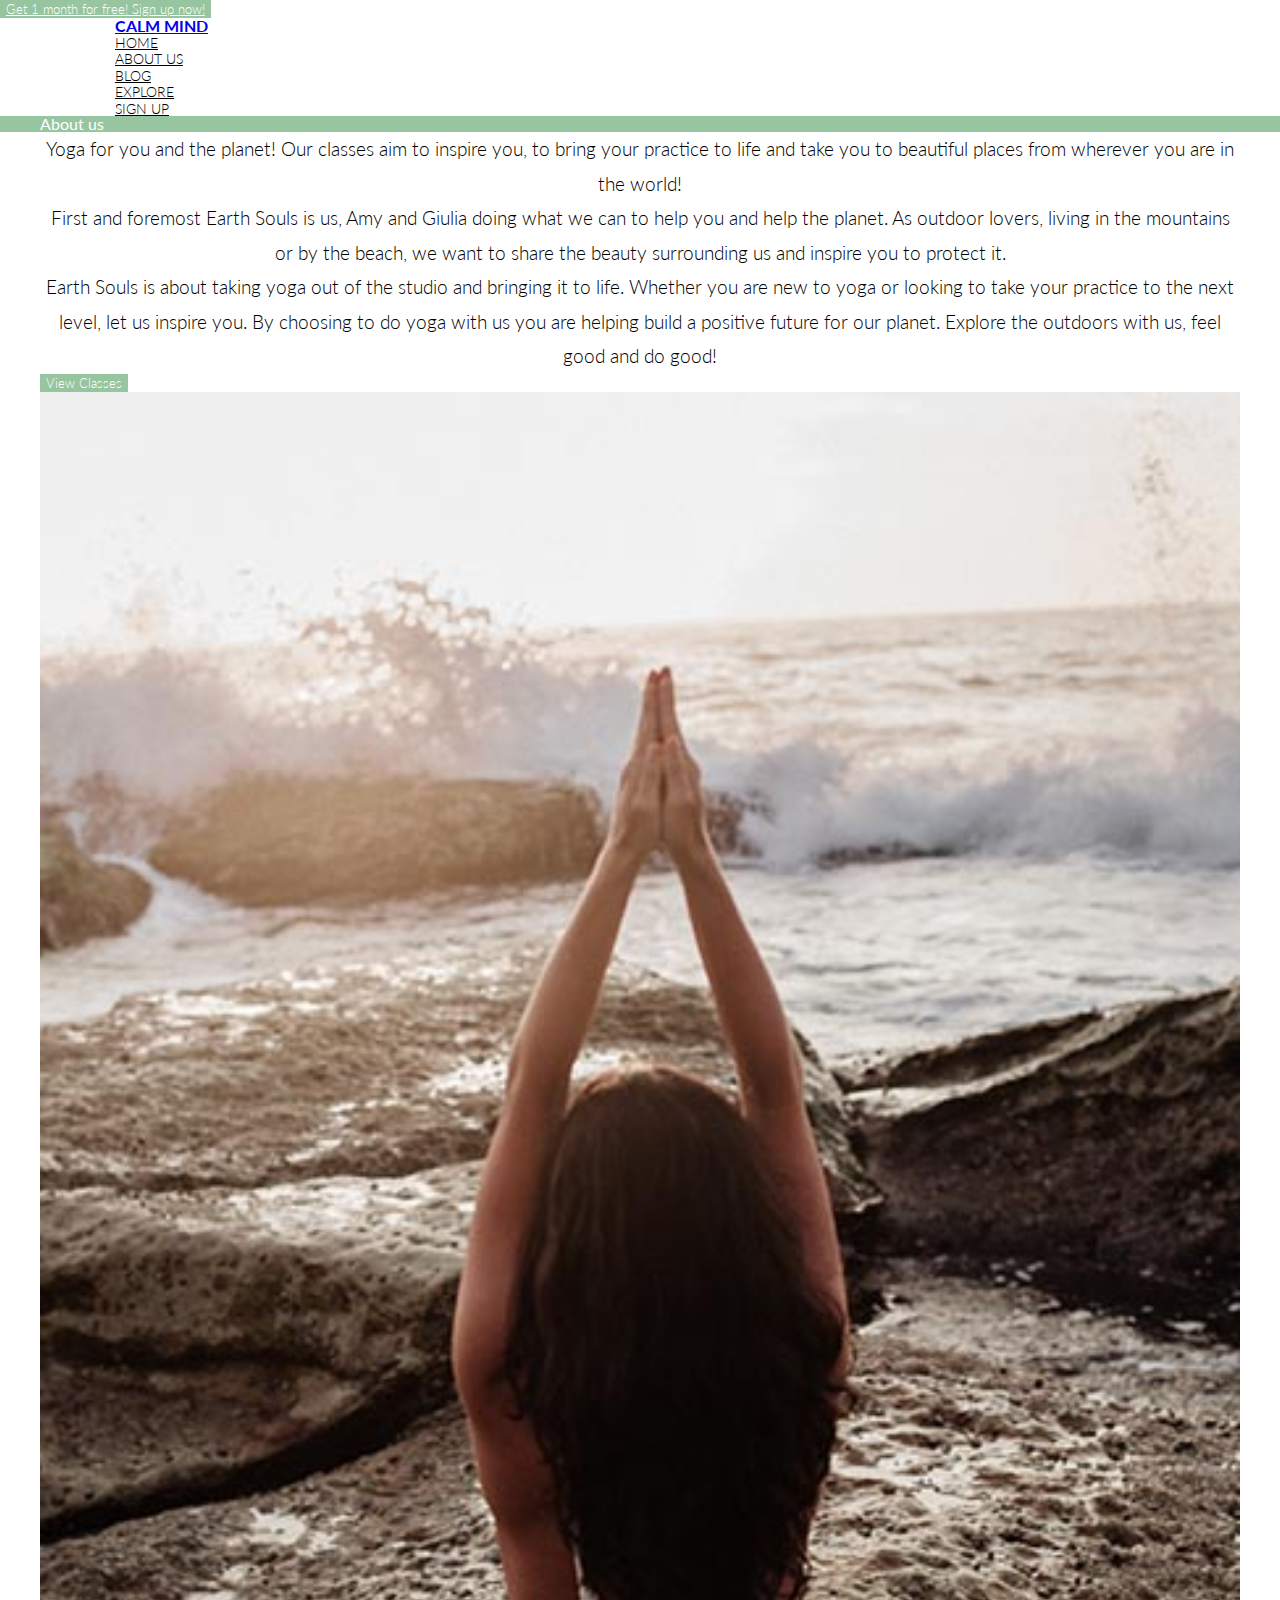
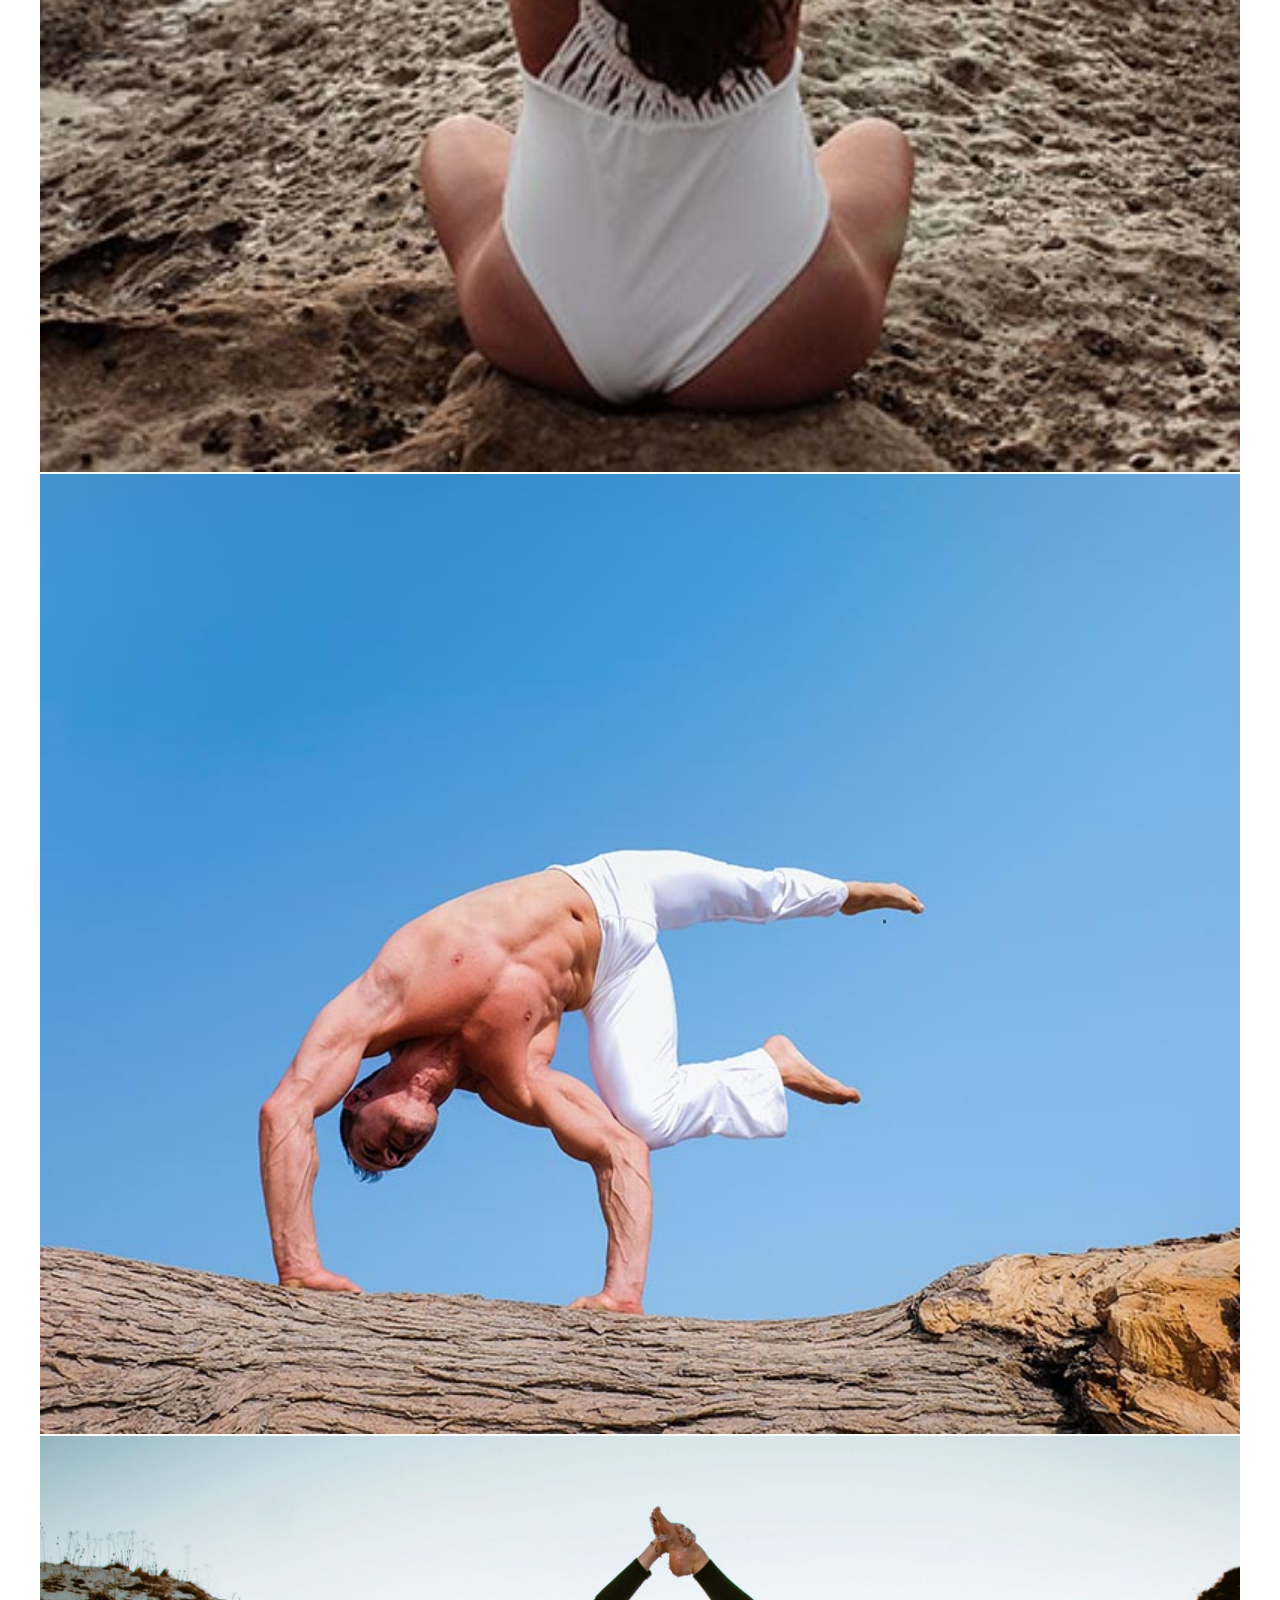
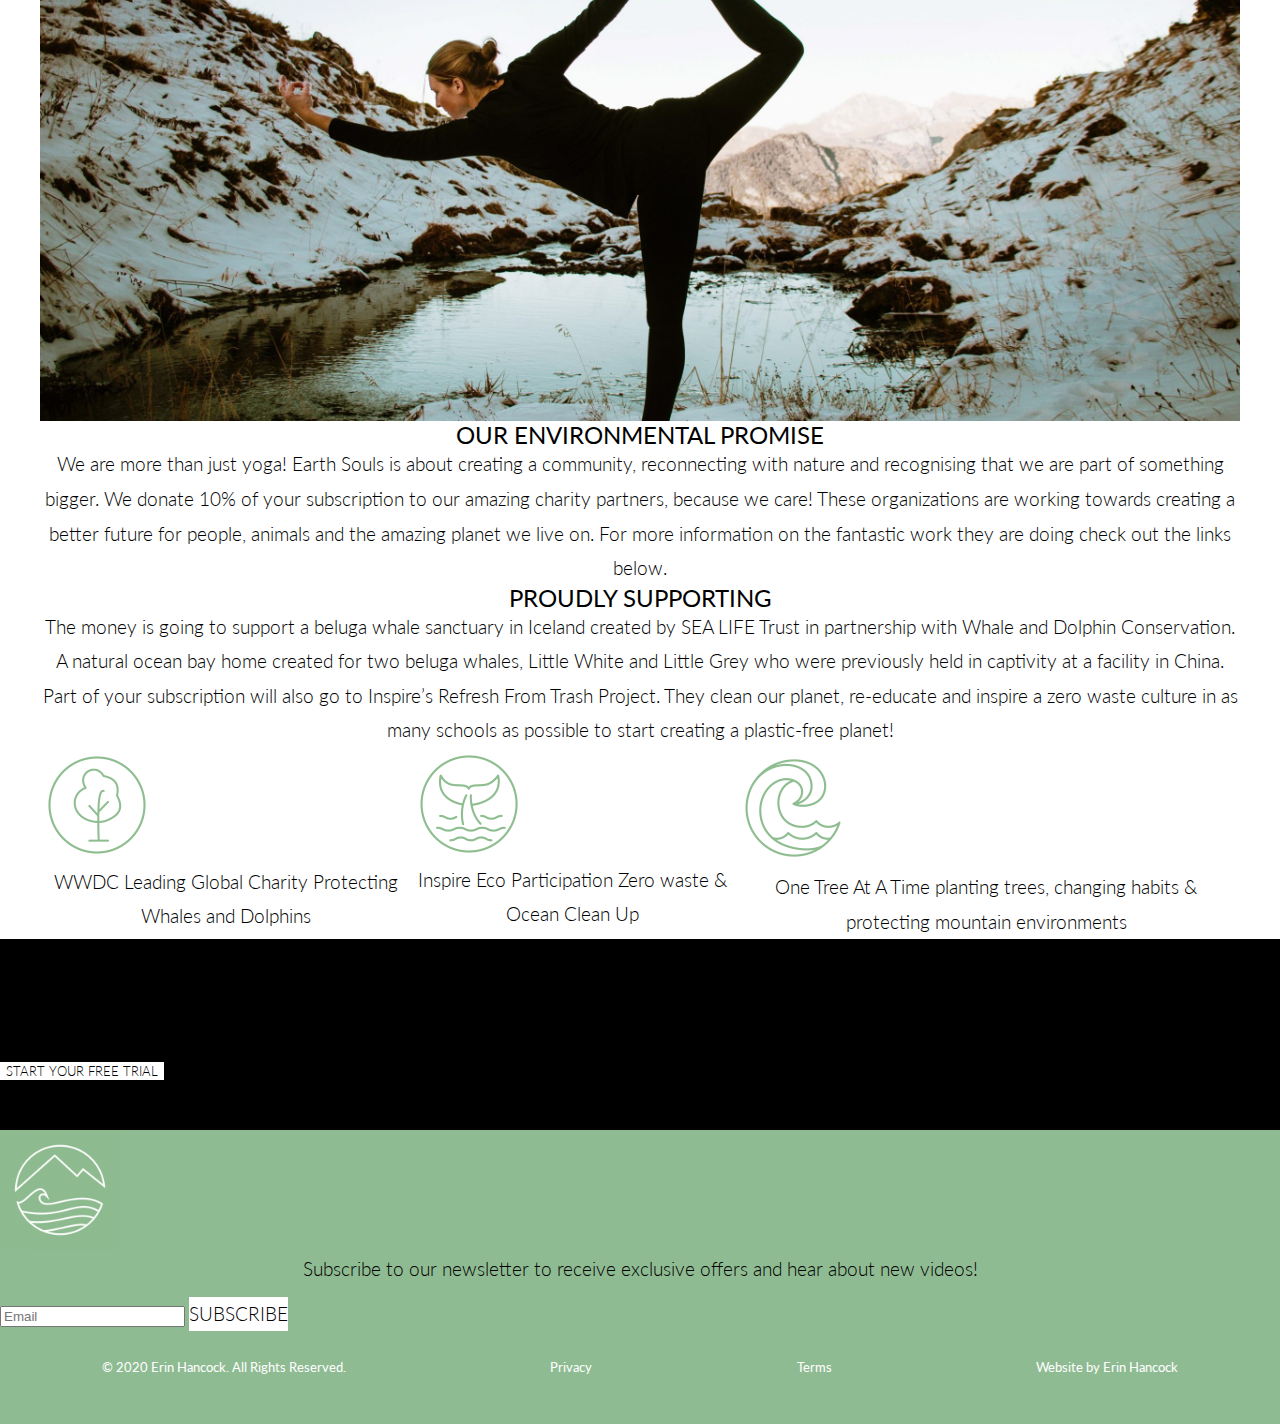
<file: aboutus.html>
<!doctype html>
<html lang="en">

<head>

    <!-- Required meta tags -->
    <meta charset="utf-8">
    <meta name="viewport" content="width=device-width, initial-scale=1, shrink-to-fit=no">

    <title>Calm Mind</title>

    <!-- Bootstrap CSS -->
    <link rel="stylesheet" href="https://cdn.jsdelivr.net/npm/bootstrap@4.5.3/dist/css/bootstrap.min.css"
        integrity="sha384-TX8t27EcRE3e/ihU7zmQxVncDAy5uIKz4rEkgIXeMed4M0jlfIDPvg6uqKI2xXr2" crossorigin="anonymous">
    <link rel="stylesheet" href="css/index.css">

    <!---Google Fonts -->
    <link rel="preconnect" href="https://fonts.gstatic.com">
    <link href="https://fonts.googleapis.com/css2?family=Lato:wght@300;400;700&display=swap" rel="stylesheet">


</head>

<!--- BODY --->

<body>
    <!--- Card --->
    <button type="button" class="btn btn-primary btn-lg btn-block" id="topBtn"><a href="contact.html">Get 1 month for
            free! Sign up now!</a></button>

    <!-- Navigation -->
    <nav class="navbar navbar-light bg-light">

        <div class="container" id="navItems">
            <a class="navbar-brand" href="#">CALM MIND</a>
            <ul class="nav justify-content-end">
                <li class="nav-item">
                    <a class="nav-link" href="index.html">HOME</a>
                </li>
                <li class="nav-item">
                    <a class="nav-link active" href="aboutus.html">ABOUT US</a>
                </li>
                <li class="nav-item">
                    <a class="nav-link" href="#">BLOG</a>
                </li>
                <li class="nav-item">
                    <a class="nav-link" href="#">EXPLORE</a>
                </li>
                <li class="nav-item">
                    <a class="nav-link" href="contact.html">SIGN UP</a>
                </li>
            </ul>
        </div>

    </nav>

    <!--- MAIN --->
    <main>

        <div class="jumbotron">
            <div class="container">
                <h3 class="display-3 text-uppercase">About us</h3>

            </div>
        </div>

        <div class="container">
            <div class="row">
                <div class="col">
                    <p class="text-left">
                        Yoga for you and the planet! Our classes aim to inspire you, to bring your practice to life and
                        take you to beautiful places from wherever you are in the world!
                        <br>
                        First and foremost Earth Souls is us, Amy and Giulia doing what we can to help you and help the
                        planet. As outdoor lovers, living in the mountains or by the beach, we want to share the beauty
                        surrounding us and inspire you to protect it.
                    </p>
                </div>
                <div class="col">
                    <p class="text-left">Earth Souls is about taking yoga out of the studio and bringing it to life.
                        Whether you are new to yoga or looking to take your practice to the next level, let us inspire
                        you. By choosing to do yoga with us you are helping build a positive future for our planet.
                        Explore the outdoors with us, feel good and do good! </p>
                    <button class="btn btn-primary my-4 px-5 rounded-0 text-uppercase" type="submit"><a>View
                            Classes</a></button>
                </div>
            </div>
            <div class="row">
                <div class="col-4">
                    <img src="images/aboutus2.jpg">
                </div>
                <div class="col-8">
                    <img src="images/yoga6-800.jpg">
                </div>
            </div>

            <div class="row">
                <div class="col-6">
                    <img class="my-2" src="/images/aboutus3.jpg">
                </div>
                <div class="col-6">
                    <h2 class="text-uppercase my-2">Our Environmental Promise</h2>
                    <p>We are more than just yoga! Earth Souls is about creating a community, reconnecting with nature
                        and recognising that we are part of something bigger. We donate 10% of your subscription to our
                        amazing charity partners, because we care! These organizations are working towards creating a
                        better future for people, animals and the amazing planet we live on. For more information on the
                        fantastic work they are doing check out the links below.</p>
                </div>
            </div>

            <h2 class="text-uppercase my-2">Proudly Supporting</h2>
            <p>
                The money is going to support a beluga whale sanctuary in Iceland created by SEA LIFE Trust in
                partnership with Whale and Dolphin Conservation. A natural ocean bay home created for two beluga whales,
                Little White and Little Grey who were previously held in captivity at a facility in China.
                <br>
                Part of your subscription will also go to Inspire’s Refresh From Trash Project. They clean our planet,
                re-educate and inspire a zero waste culture in as many schools as possible to start creating a
                plastic-free planet!
            </p>

            <div class="row" id="icons">
                <div class="col">
                    <img class="mx-auto d-block" src="/images/Tree-100x100.png">
                    <p>WWDC Leading Global Charity Protecting Whales and Dolphins</p>
                </div>
                <div class="col-4">
                    <img class="mx-auto d-block" src="/images/Whale-Tail-100x100.png">
                    <p>Inspire Eco Participation Zero waste & Ocean Clean Up</p>
                </div>
                <div class="col-4">
                    <img class="mx-auto d-block" src="/images/Wave-100x100.png">
                    <p>One Tree At A Time planting trees, changing habits & protecting mountain environments</p>
                </div>
            </div>




        </div>

        <div class="row no-gutters pt-3 px-3 pt-md-5 px-md-5 text-white" id="freeTrial">
            <div class="col-9">
                <h2> GET 1 MONTH FREE! </h2>
                <p>Get started with 1 month of unlimited outdoor yoga, meditation and fitness classes. Cancel anytime.
                </p>
            </div>
            <div class="col-3">
                <button class="btn btn-dark rounded-0 text-center" type="submit">START YOUR FREE TRIAL</button>

            </div>
        </div>
        </div>


    </main>
    <!---- Footer ---->
    <footer class="">


        <form class="form-signin">
            <div class="text-center mb-4">
                <img class="" src="/images/Earth-Souls-Logo-1-150x150.png" alt="logo">
                <p>Subscribe to our newsletter to receive exclusive offers and hear about new videos!</p>
            </div>


            <div class="row justify-content-md-center" id="emailDiv">
                <form class="form" id="email">
                    <input class="form-control rounded-0 mr-sm-2 col-6" type="search" placeholder="Email"
                        aria-label="Search">
                    <button class="btn btn-dark rounded-0 my-2 my-sm-0 pl-5 pr-5" id="footerBtn" type="submit">
                        <p>SUBSCRIBE</p>
                    </button>
                 </form>
            </div>


            <ul class="bottomFooter">
                <li>&copy; 2020 Erin Hancock. All Rights Reserved.</li>
                <li>Privacy</li>
                <li>Terms</li>
                <li>Website by Erin Hancock</li>
            </ul>


            </div>
    </footer>




    <!-- jQuery and JS bundle w/ Popper.js -->
    <script src="https://code.jquery.com/jquery-3.5.1.slim.min.js"
        integrity="sha384-DfXdz2htPH0lsSSs5nCTpuj/zy4C+OGpamoFVy38MVBnE+IbbVYUew+OrCXaRkfj"
        crossorigin="anonymous"></script>
    <script src="https://cdn.jsdelivr.net/npm/bootstrap@4.5.3/dist/js/bootstrap.bundle.min.js"
        integrity="sha384-ho+j7jyWK8fNQe+A12Hb8AhRq26LrZ/JpcUGGOn+Y7RsweNrtN/tE3MoK7ZeZDyx"
        crossorigin="anonymous"></script>
        <script src="js/main.js"></script>

</body>

</html>
</file>
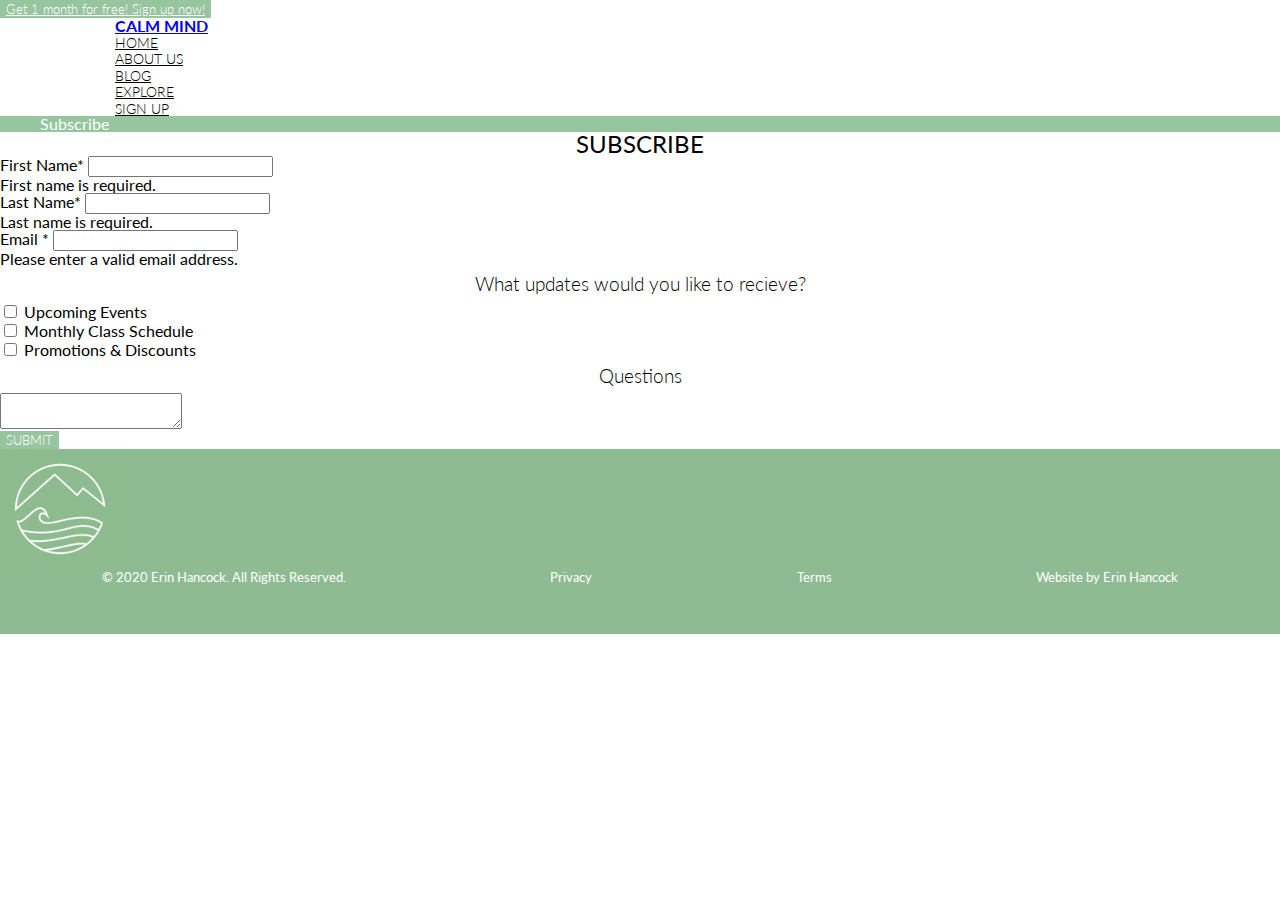
<file: subscribe.html>
<!doctype html>
<html lang="en">

<head>

    <!-- Required meta tags -->
    <meta charset="utf-8">
    <meta name="viewport" content="width=device-width, initial-scale=1, shrink-to-fit=no">

    <title>Calm Mind</title>

    <!-- Bootstrap CSS -->
    <link rel="stylesheet" href="https://cdn.jsdelivr.net/npm/bootstrap@4.5.3/dist/css/bootstrap.min.css"
        integrity="sha384-TX8t27EcRE3e/ihU7zmQxVncDAy5uIKz4rEkgIXeMed4M0jlfIDPvg6uqKI2xXr2" crossorigin="anonymous">
    <link rel="stylesheet" href="css/index.css">

    <!---Google Fonts -->
    <link rel="preconnect" href="https://fonts.gstatic.com">
    <link href="https://fonts.googleapis.com/css2?family=Lato:wght@300;400;700&display=swap" rel="stylesheet">


</head>

<!--- BODY --->

<body>
    <!--- Card --->
    <button type="button" class="btn btn-primary btn-lg btn-block" id="topBtn"><a href="contact.html">Get 1 month for
            free! Sign up now!</a></button>

    <!-- Navigation -->
    <nav class="navbar navbar-light bg-light">

        <div class="container" id="navItems">
            <a class="navbar-brand" href="#">CALM MIND</a>
            <ul class="nav justify-content-end">
                <li class="nav-item">
                    <a class="nav-link" href="index.html">HOME</a>
                </li>
                <li class="nav-item">
                    <a class="nav-link active" href="aboutus.html">ABOUT US</a>
                </li>
                <li class="nav-item">
                    <a class="nav-link" href="#">BLOG</a>
                </li>
                <li class="nav-item">
                    <a class="nav-link" href="#">EXPLORE</a>
                </li>
                <li class="nav-item">
                    <a class="nav-link" href="contact.html">SIGN UP</a>
                </li>
            </ul>
        </div>

    </nav>

    <!--- MAIN --->
    <main>

        <div class="jumbotron">
            <div class="container">
                <h3 class="display-3 text-uppercase">Subscribe</h3>

            </div>
        </div>

        <div class="col-md-6 b-4 ml-4">

            <h2 class="mb-3 text-uppercase text-left">Subscribe</h2>

            <form>
                <div class="row">
                    <div class="col-md-6 pl-3 ml-3 mr-3 mb-3">
                        <label class="mb-1" for="firstName">First Name<span class="text-danger">*</span></label>
                        <input type="text" class="form-control" id="firstName" placeholder="" value="" required>
                        <div class="invalid-feedback">
                            First name is required.
                        </div>
                    </div>
                    <div class="col-md-6 pl-3 ml-3 mr-3 mb-3">
                        <label class="mb-1" for="firstName">Last Name<span class="text-danger">*</span></label>
                        <input type="text" class="form-control" id="firstName" placeholder="" value="" required>
                        <div class="invalid-feedback">
                            Last name is required.
                        </div>
                    </div>
                    <div class="col-md-12 pl-3 ml-3 mr-3 mb-3">
                        <label class="mb-1" for="email">Email <span class="text-danger">*</span></label>
                        <input type="email" class="form-control" id="email" placeholder="">
                        <div class="invalid-feedback">
                            Please enter a valid email address.
                        </div>
                    </div>

                    <div class="col-md-12 pl-3 ml-3 mr-3 mb-3 custom-control custom-checkbox">
                        <p class="text-left mt-3">What updates would you like to recieve?</p>
                        <ul>
                            <li> <input type="checkbox" class="myCheckBox mb-1" id="terms" value="1"
                                    onclick="terms_change(this)" /> Upcoming Events
                            </li>
                            <li><input type="checkbox" class="myCheckBox mb-1" id="terms" value="1"
                                    onclick="terms_change(this)" /> Monthly Class Schedule</li>
                            <li><input type="checkbox" class="myCheckBox mb-1" id="terms" value="1"
                                    onclick="terms_change(this)" /> Promotions & Discounts</li>
                        </ul>
                    </div>

                    <div class="input-group ml-4">

                        <div class="input-group-prepend">
                            <span class="input-group-text">
                                <p>Questions</p>
                            </span>
                        </div>
                        <textarea class="form-control" aria-label="With textarea"></textarea>
                    </div>

                    <div class="col-3">
                        <button class="btn btn-primary my-4 px-5 rounded-0" type="submit"
                            onclick="validate()"><a></a>SUBMIT</a></button>
                    </div>

                </div>
        </div>
        </div>





    </main>
    <!---- Footer ---->
    <footer class="">

        <form class="form-signin">
            <div class="text-center mb-4">
                <img class="" src="/images/Earth-Souls-Logo-1-150x150.png" alt="logo">
            </div>


            <ul class="bottomFooter">
                <li>&copy; 2020 Erin Hancock. All Rights Reserved.</li>
                <li>Privacy</li>
                <li>Terms</li>
                <li>Website by Erin Hancock</li>
            </ul>


            </div>
    </footer>


    <!-- jQuery and JS bundle w/ Popper.js -->
    <script src="https://code.jquery.com/jquery-3.5.1.slim.min.js"
        integrity="sha384-DfXdz2htPH0lsSSs5nCTpuj/zy4C+OGpamoFVy38MVBnE+IbbVYUew+OrCXaRkfj"
        crossorigin="anonymous"></script>
    <script src="https://cdn.jsdelivr.net/npm/bootstrap@4.5.3/dist/js/bootstrap.bundle.min.js"
        integrity="sha384-ho+j7jyWK8fNQe+A12Hb8AhRq26LrZ/JpcUGGOn+Y7RsweNrtN/tE3MoK7ZeZDyx"
        crossorigin="anonymous"></script>
    <script src="js/main.js">
    </script>

</body>

</html>
</file>
<file: css/index.css>
/* http://meyerweb.com/eric/tools/css/reset/ 
   v2.0 | 20110126
   License: none (public domain)
*/
/*-----CSS RESET-----*/
html, body, div, span, applet, object, iframe,
h1, h2, h3, h4, h5, h6, p, blockquote, pre,
a, abbr, acronym, address, big, cite, code,
del, dfn, em, img, ins, kbd, q, s, samp,
small, strike, strong, sub, sup, tt, var,
b, u, i, center,
dl, dt, dd, ol, ul, li,
fieldset, form, label, legend,
table, caption, tbody, tfoot, thead, tr, th, td,
article, aside, canvas, details, embed, 
figure, figcaption, footer, header, hgroup, 
menu, nav, output, ruby, section, summary,
time, mark, audio, video {
	margin: 0;
	padding: 0;
	border: 0;
	font-size: 100%;
	font: inherit;
	vertical-align: baseline;
}
/* HTML5 display-role reset for older browsers */
article, aside, details, figcaption, figure, 
footer, header, hgroup, menu, nav, section {
	display: block;
}
body {
	line-height: 1;
}
ol, ul {
	list-style: none;
}
blockquote, q {
	quotes: none;
}
blockquote:before, blockquote:after,
q:before, q:after {
	content: '';
	content: none;
}
table {
	border-collapse: collapse;
	border-spacing: 0;
}


/*code begins*/

html {
	font-size: 100%;
}

body {
    font-family: 'Lato', sans-serif;

}

.container {
	max-width: 1200px;
	margin: 0 auto;
}
h2{
    font-size: 1.5rem;
    text-align: center;
    text-transform: uppercase;
}
p{
    font-size: 1.2rem;
    text-align: center;
    line-height: 1.8;
    font-weight: 300;

}
.captions{
    font-size: 1rem;
    font-weight: 400;
}




/*----navbar----*/
.navbar {
    background-color: white;
    margin: auto;
    
}
#navItems{
    width: 1050px;
}
.navbar a{
    font-weight: 700;
}
.navbar ul li a{ 
    font-weight: 300;
    color: black;
    transition: 0.3s;
    font-size: .9rem;
    margin-right: 10px;

}
.navbar ul li a:hover{
    color: rgb(151, 197, 159);
}



/*----hero image------*/
#heroImgCarousel{
    max-width: 100%;
    max-height: 50%;
}


.carousel-caption {
    position: absolute;
    top: 50%;
    font-size: 2em;
}

.carousel-caption button {
    background-color: black;
    border-radius: 0%;
    width: 200px;
    padding: 10px 0;
}
.carousel-caption h1{
    padding-bottom: 20px;
}


img{
    width: 100%;
}


/*-----buttons------*/

/*----top button-----*/
.btn {
    background-color: rgb(151, 197, 159);
    border: none;
    border-radius: 0%;
    font-family: 'Lato', sans-serif;
    font-weight: 300;
    color: white;
}

.btn:hover {
    background-color: rgb(151, 197, 159);
    color: black;
    transition: 1.2s;

}
.btn a{
    color: white;
}
.btn a:hover{
    text-decoration: none;
    
}
#topBtn{
    display: flex;
    justify-content: center;
    align-items: center;
}

#topBtn a:hover{
    color: black;
    transition: 1.2s;
}

.btn-dark{
    background-color: white;
    color: black;
}
.btn-dark:hover, .btn-dark a:hover{
    background-color: white;
    color: rgb(151, 197, 159);
}
#heroBtn:hover{
    background-color: black;
    color: rgb(151, 197, 159);
}
#heroBtn a:hover{
    background-color: black;
    color:  rgb(151, 197, 159);
    transition: 1.2s;
}


#readMoreBtn{
    padding-bottom: 40px;
}


#footerBtn{
    background-color: white;
    border: none;
    border-radius: 0%;
    font-family: 'Lato', sans-serif;
    font-weight: 300;
    padding: 0;
    color: black;
}
#footerBtn a{
    text-decoration: none;
    color: black;
}

#footerBtn a:hover{
    color: rgb(151, 197, 159);
    transition: .9s;
}

iframe{
    padding: 2% 0px 10% 0px;
}

#paragraphTwo h2, #paragraphTwo p{
    text-align: left;
}

#icons{
    display: flex;
    align-content: center;
}
#icons img{
    width: 100px;
    margin: 2%;
    align-self: center;
}

.no-margin{
    margin:0 !important;
    padding:0;
}

#freeTrial{
    background-color: black;
    padding-bottom: 50px;
}

#freeTrial p{
    text-align: left;
}
#freeTrial h2 {
    text-align: left;
    padding-bottom: 5%;

}
footer{
    background-color: rgb(143, 187, 147);
}
footer img{
    width: 120px;
}

#emailDiv{
    padding: 10px 0 30px 0;
}

.bottomFooter{
    display: flex;
    justify-content: space-around;
    font-size: .8rem;
    padding-bottom: 50px;
    color: white;
    font-family: "Lato";
}



/* .container {
    padding: 20px;
} */


.box {
/* background-size: 100px 100px; */
margin-left: 3px;
background-color: #fff;
border-radius: 50px;
width: 50px;
height: 50px;
}
.box:hover{
    background-color: grey;

}

.box.gsap {
--x: 0;
--y: 0;
--angle: 0deg;
transform: rotate3d(var(--x), var(--y), 0, var(--angle));
}
@keyframes rotate {
from {
transform: rotate3d(0,0,0,360deg)
}
to {
transform: rotate3d(1,1,0,360deg)
}
}



/*------ABOUT US PAGE-------*/
.jumbotron {
    background-color:  rgb(151, 197, 159);
    color: white;
}
</file>
